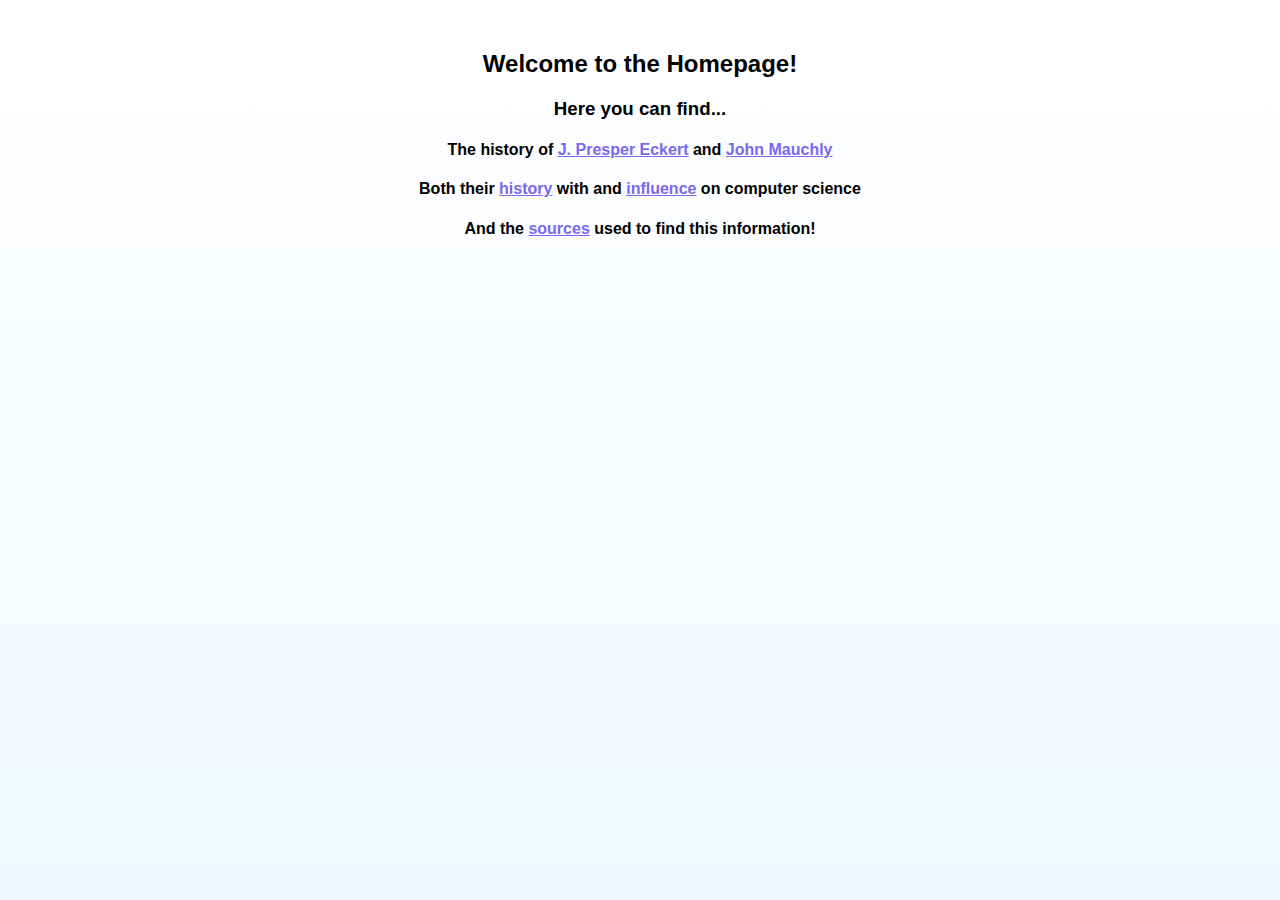
<file: index.html>
<!DOCTYPE html>

<html>
  <head>
    <title>Comsci History Home</title>
    <link rel="stylesheet" href="./css/style.css">
  </head>

  <body>
    <h2>Welcome to the Homepage!</h2>

    <h3>Here you can find...</h3>
    <h4>The history of <a href="./html/history/eckert.html">J. Presper Eckert</a> and <a href="./html/history/mauchly.html">John Mauchly</a></h4>
    <h4>Both their <a href="./html/history/history.html">history</a> with and <a href="./html/significance.html">influence</a> on computer science</h4>
    <h4>And the <a href="./html/sources.html">sources</a> used to find this information!</h4>
</script>
  </body>

</html>
</file>
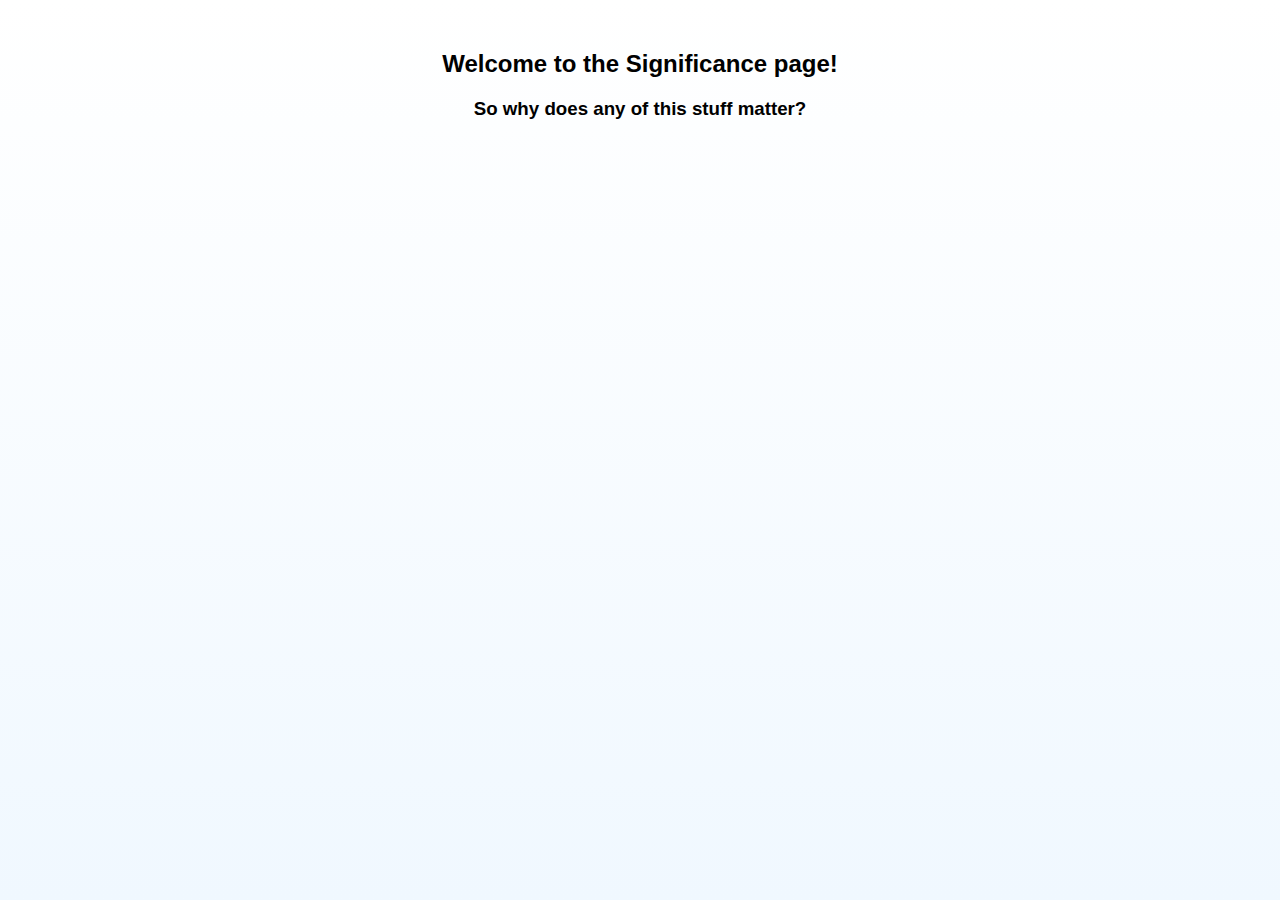
<file: html/significance.html>
<!DOCTYPE html>

<html>
  <head>
    <title>Comsci History Significance</title>
    <link rel="stylesheet" href="../css/style.css">
  </head>

  <body>
    <h2>Welcome to the Significance page!</h2>

    <h3>So why does any of this stuff matter?</h3>
    <h4></h4>
    <h4></h4>
    <h4></h4>
</script>
  </body>

</html>
</file>
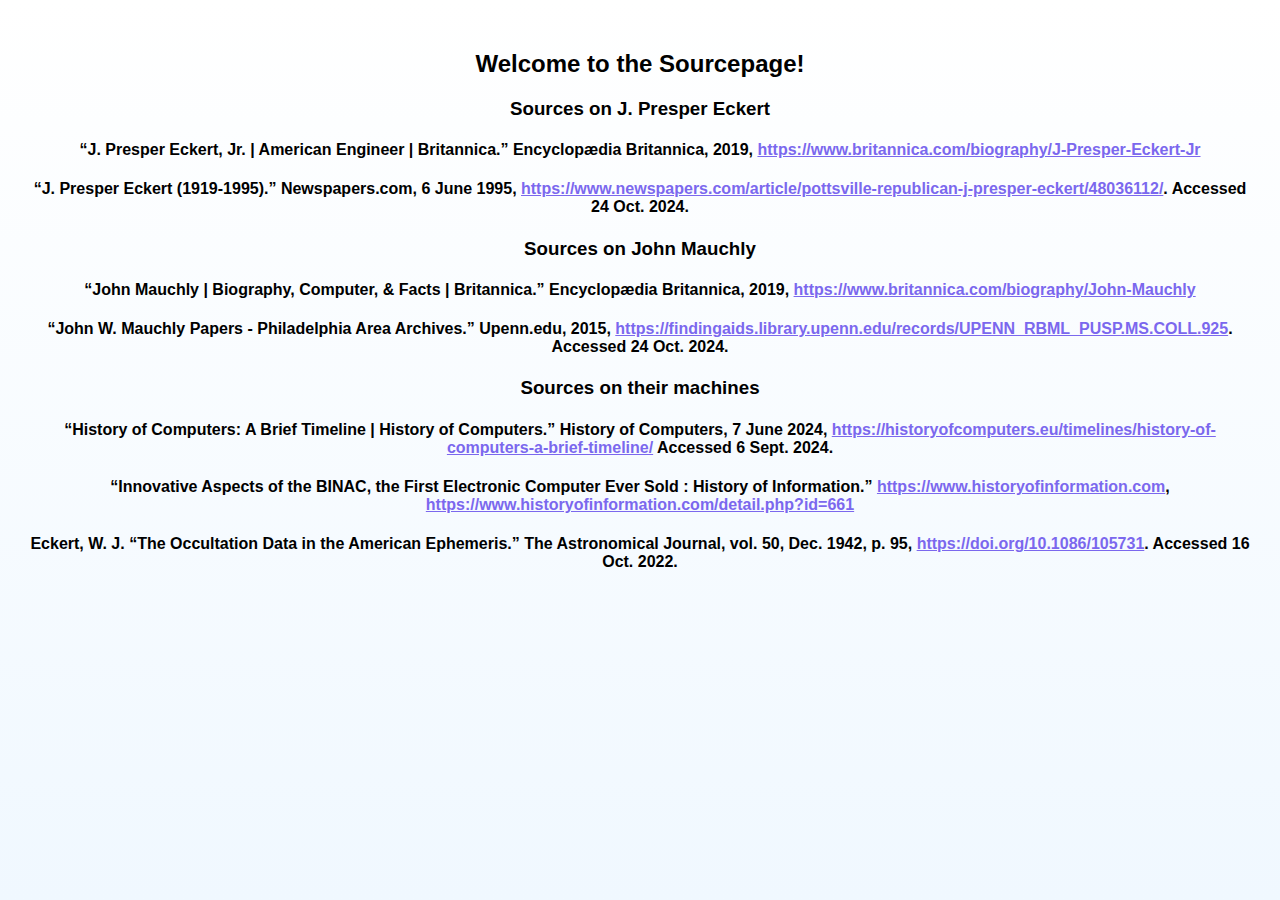
<file: html/sources.html>
<!DOCTYPE html>

<html>
  <head>
    <title>Comsci History Sources</title>
    <link rel="stylesheet" href="../css/style.css">
  </head>

  <body>
    <h2>Welcome to the Sourcepage!</h2>

    <h3>Sources on J. Presper Eckert</h3>
    <h4>“J. Presper Eckert, Jr. | American Engineer | Britannica.” Encyclopædia Britannica, 2019, <a href="https://www.britannica.com/biography/J-Presper-Eckert-Jr">https://www.britannica.com/biography/J-Presper-Eckert-Jr</a></h4>
    <h4>“J. Presper Eckert (1919-1995).” Newspapers.com, 6 June 1995, <a href="https://www.newspapers.com/article/pottsville-republican-j-presper-eckert/48036112/">https://www.newspapers.com/article/pottsville-republican-j-presper-eckert/48036112/</a>. Accessed 24 Oct. 2024.</h4>

    <h3>Sources on John Mauchly</h3>
    <h4>“John Mauchly | Biography, Computer, & Facts | Britannica.” Encyclopædia Britannica, 2019, <a href="https://www.britannica.com/biography/John-Mauchly">https://www.britannica.com/biography/John-Mauchly</a></h4>
    <h4>“John W. Mauchly Papers - Philadelphia Area Archives.” Upenn.edu, 2015, <a href="https://findingaids.library.upenn.edu/records/UPENN_RBML_PUSP.MS.COLL.925">https://findingaids.library.upenn.edu/records/UPENN_RBML_PUSP.MS.COLL.925</a>. Accessed 24 Oct. 2024.</h4>

    <h3>Sources on their machines</h3>
    <h4>“History of Computers: A Brief Timeline | History of Computers.” History of Computers, 7 June 2024, <a href="https://historyofcomputers.eu/timelines/history-of-computers-a-brief-timeline/">https://historyofcomputers.eu/timelines/history-of-computers-a-brief-timeline/</a> Accessed 6 Sept. 2024.</h4>
    <h4>“Innovative Aspects of the BINAC, the First Electronic Computer Ever Sold : History of Information.” <a href="https://www.historyofinformation.com">https://www.historyofinformation.com</a>, <a href="https://www.historyofinformation.com/detail.php?id=661">https://www.historyofinformation.com/detail.php?id=661</a></h4>
    <h4>Eckert, W. J. “The Occultation Data in the American Ephemeris.” The Astronomical Journal, vol. 50, Dec. 1942, p. 95, <a href="https://doi.org/10.1086/105731">https://doi.org/10.1086/105731</a>. Accessed 16 Oct. 2022.</h4>
</script>
  </body>

</html>
</file>
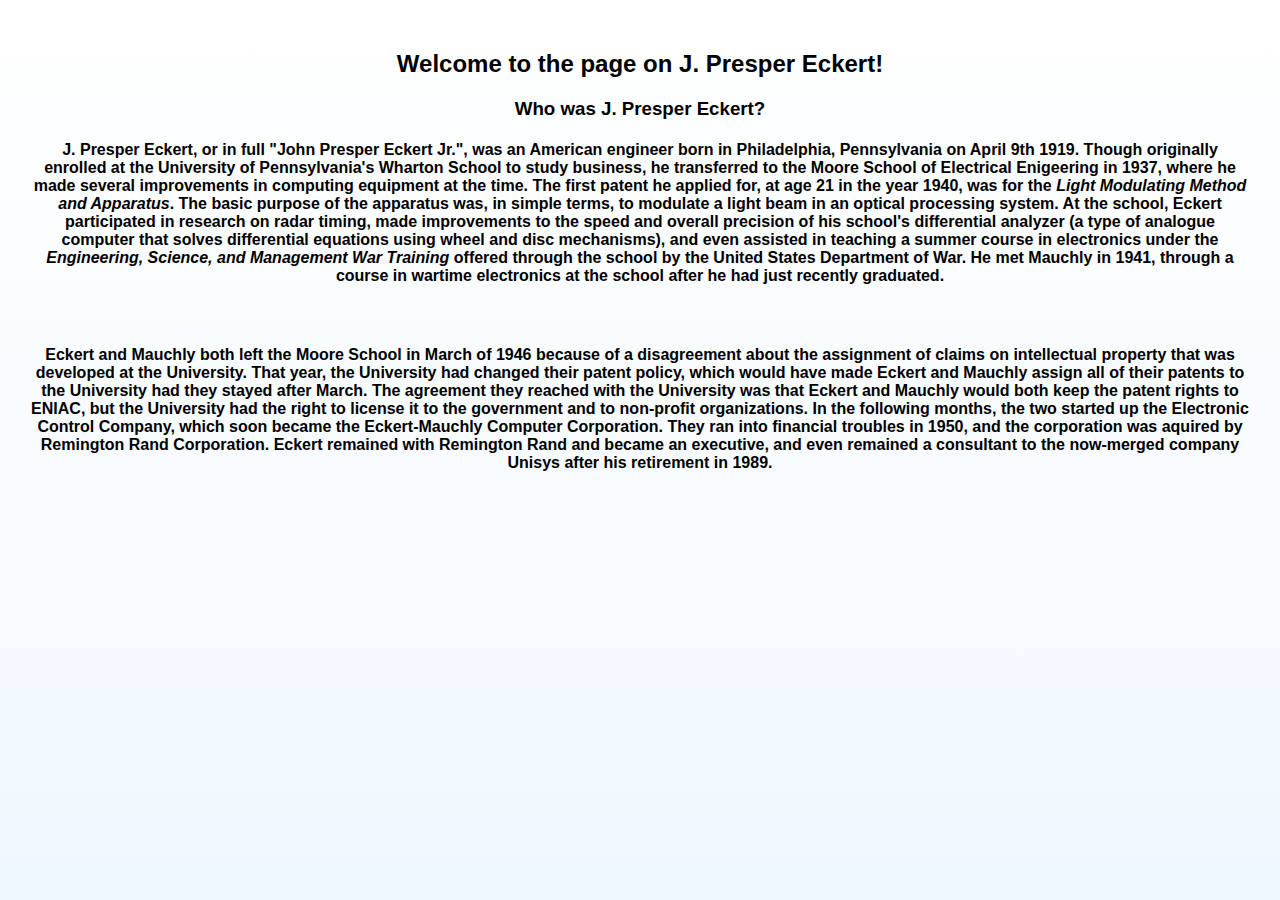
<file: html/history/eckert.html>
<!DOCTYPE html>

<html>
  <head>
    <title>Comsci History Eckert</title>
    <link rel="stylesheet" href="../../css/style.css">
  </head>

  <body>
    <h2>Welcome to the page on J. Presper Eckert!</h2>

    <h3>Who was J. Presper Eckert?</h3>
    <h4>J. Presper Eckert, or in full "John Presper Eckert Jr.", was an American engineer born in Philadelphia, Pennsylvania on April 9th 1919. Though originally enrolled at the University of Pennsylvania's Wharton School to study business, he transferred to the Moore School of Electrical Enigeering in 1937, where he made several improvements in computing equipment at the time. The first patent he applied for, at age 21 in the year 1940, was for the <i>Light Modulating Method and Apparatus</i>. The basic purpose of the apparatus was, in simple terms, to modulate a light beam in an optical processing system. At the school, Eckert participated in research on radar timing, made improvements to the speed and overall precision of his school's differential analyzer (a type of analogue computer that solves differential equations using wheel and disc mechanisms), and even assisted in teaching a summer course in electronics under the <i>Engineering, Science, and Management War Training</i> offered through the school by the United States Department of War. He met Mauchly in 1941, through a course in wartime electronics at the school after he had just recently graduated.</h4>
    <br>
    <h4>Eckert and Mauchly both left the Moore School in March of 1946 because of a disagreement about the assignment of claims on intellectual property that was developed at the University. That year, the University had changed their patent policy, which would have made Eckert and Mauchly assign all of their patents to the University had they stayed after March. The agreement they reached with the University was that Eckert and Mauchly would both keep the patent rights to ENIAC, but the University had the right to license it to the government and to non-profit organizations. In the following months, the two started up the Electronic Control Company, which soon became the Eckert-Mauchly Computer Corporation. They ran into financial troubles in 1950, and the corporation was aquired by Remington Rand Corporation. Eckert remained with Remington Rand and became an executive, and even remained a consultant to the now-merged company Unisys after his retirement in 1989.</h4>
</script>
  </body>

</html>
</file>
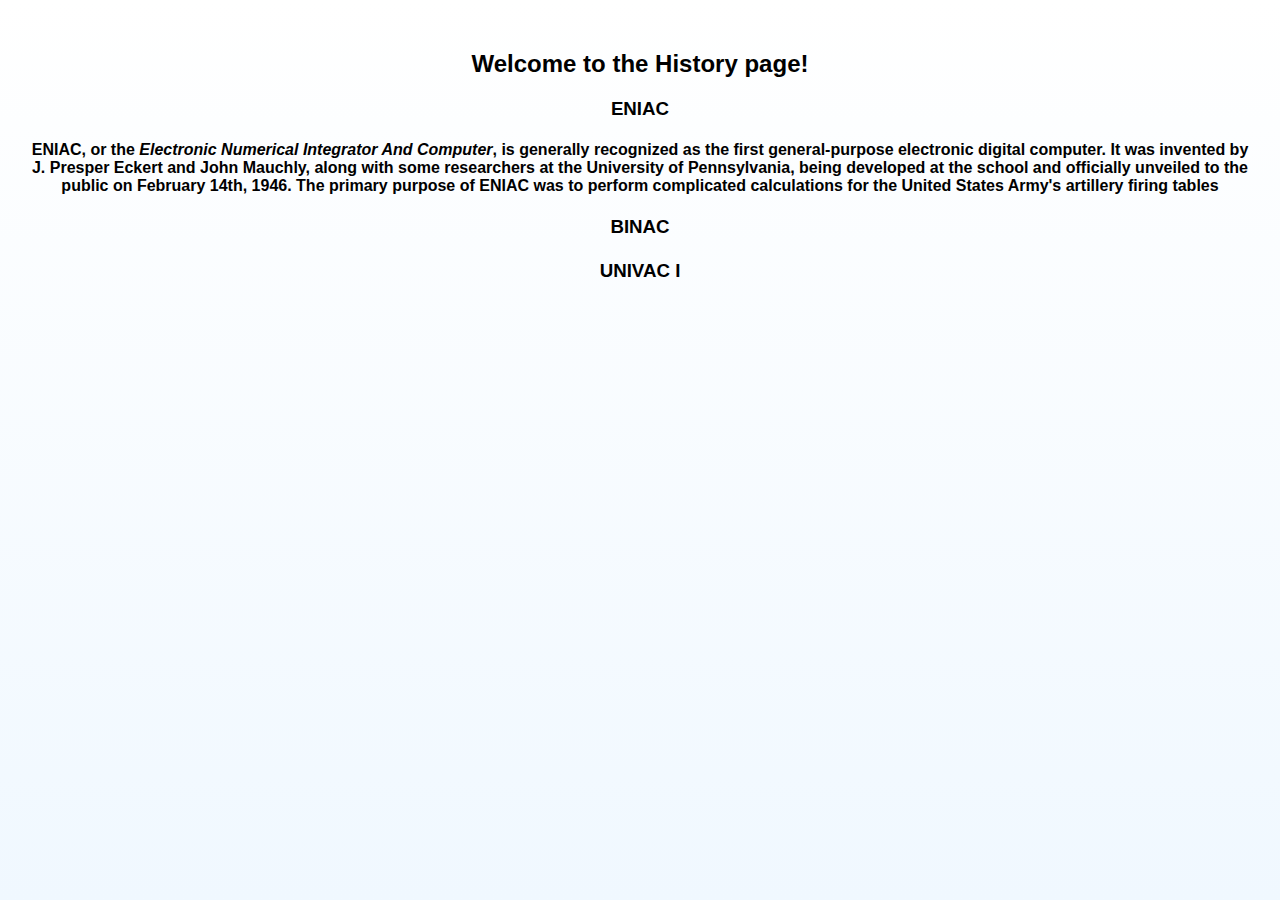
<file: html/history/history.html>
<!DOCTYPE html>

<html>
  <head>
    <title>Comsci History</title>
    <link rel="stylesheet" href="../../css/style.css">
  </head>

  <body>
    <h2>Welcome to the History page!</h2>

    <h3>ENIAC</h3>
    <h4>ENIAC, or the <i>Electronic Numerical Integrator And Computer</i>, is generally recognized as the first general-purpose electronic digital computer. It was invented by J. Presper Eckert and John Mauchly, along with some researchers at the University of Pennsylvania, being developed at the school and officially unveiled to the public on February 14th, 1946. The primary purpose of ENIAC was to perform complicated calculations for the United States Army's artillery firing tables </h4>

    <h3>BINAC</h3>
    <h4></h4>
    <h4></h4>
    <h4></h4>
    
    <h3>UNIVAC I</h3>
    <h4></h4>
    <h4></h4>
    <h4></h4>
</script>
  </body>

</html>
</file>
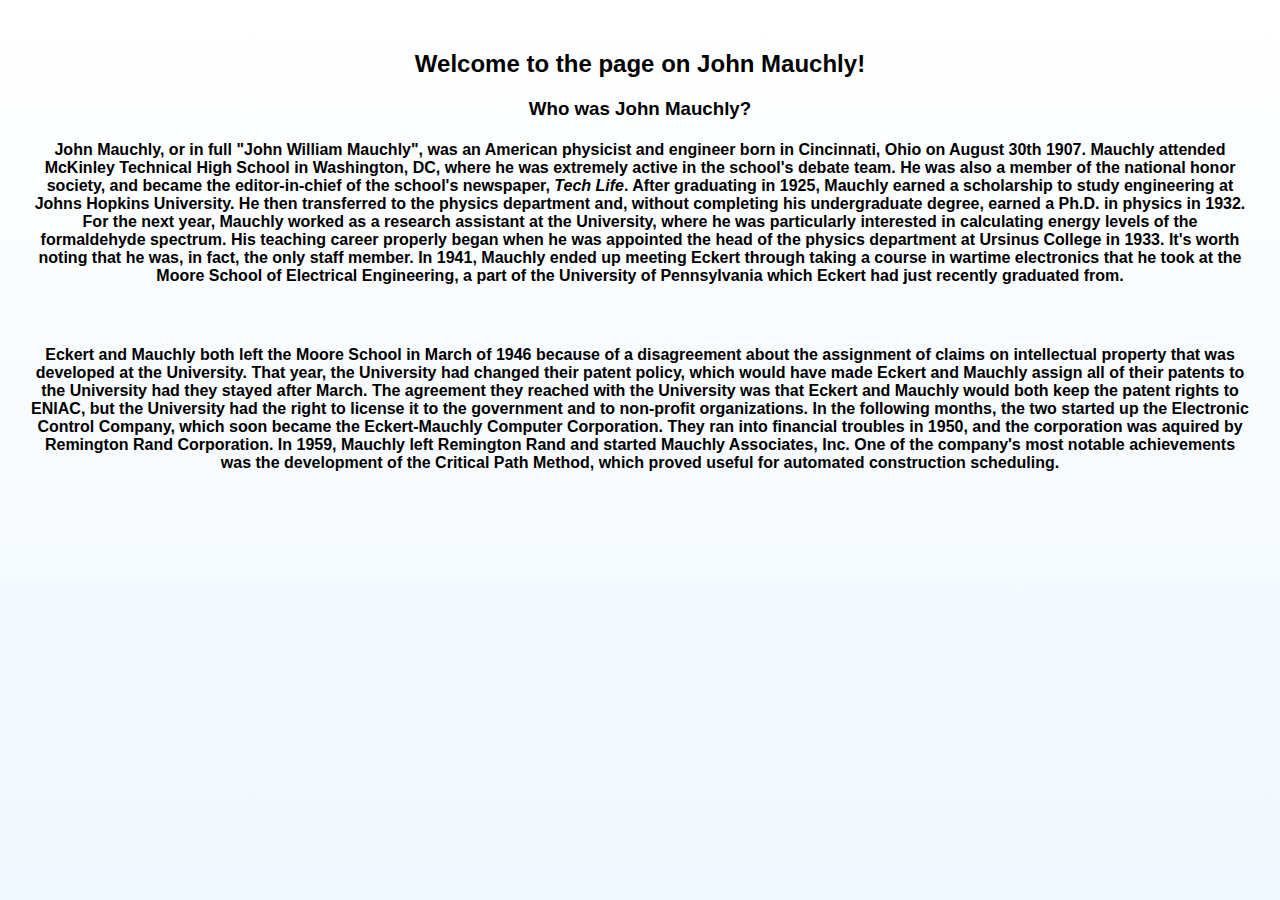
<file: html/history/mauchly.html>
<!DOCTYPE html>

<html>
  <head>
    <title>Comsci History Mauchly</title>
    <link rel="stylesheet" href="../../css/style.css">
  </head>

  <body>
    <h2>Welcome to the page on John Mauchly!</h2>

    <h3>Who was John Mauchly?</h3>
    <h4>John Mauchly, or in full "John William Mauchly", was an American physicist and engineer born in Cincinnati, Ohio on August 30th 1907. Mauchly attended McKinley Technical High School in Washington, DC, where he was extremely active in the school's debate team. He was also a member of the national honor society, and became the editor-in-chief of the school's newspaper, <i>Tech Life</i>. After graduating in 1925, Mauchly earned a scholarship to study engineering at Johns Hopkins University. He then transferred to the physics department and, without completing his undergraduate degree, earned a Ph.D. in physics in 1932. For the next year, Mauchly worked as a research assistant at the University, where he was particularly interested in calculating energy levels of the formaldehyde spectrum. His teaching career properly began when he was appointed the head of the physics department at Ursinus College in 1933. It's worth noting that he was, in fact, the only staff member. In 1941, Mauchly ended up meeting Eckert through taking a course in wartime electronics that he took at the Moore School of Electrical Engineering, a part of the University of Pennsylvania which Eckert had just recently graduated from.</h4>
    <br>
    <h4>Eckert and Mauchly both left the Moore School in March of 1946 because of a disagreement about the assignment of claims on intellectual property that was developed at the University. That year, the University had changed their patent policy, which would have made Eckert and Mauchly assign all of their patents to the University had they stayed after March. The agreement they reached with the University was that Eckert and Mauchly would both keep the patent rights to ENIAC, but the University had the right to license it to the government and to non-profit organizations. In the following months, the two started up the Electronic Control Company, which soon became the Eckert-Mauchly Computer Corporation. They ran into financial troubles in 1950, and the corporation was aquired by Remington Rand Corporation. In 1959, Mauchly left Remington Rand and started Mauchly Associates, Inc. One of the company's most notable achievements was the development of the Critical Path Method, which proved useful for automated construction scheduling.</h4>
</script>
  </body>

</html>
</file>
<file: css/style.css>
html {
    min-height: 100vh;
}

body {
   background-image: linear-gradient(white,aliceblue);
   font-size: 100%;
  margin: 10px;
  padding: 20px;
}

h2, h3, h4{
    color:black;
    font-family:'Gill Sans', 'Gill Sans MT', Calibri, 'Trebuchet MS', sans-serif;
    text-align: center;
}

a:link{
    color:mediumslateblue
}

a:visited{
    color:mediumorchid
}

a:hover{
    color:slateblue
}

a:visited:hover{
    color:darkorchid
}
</file>
